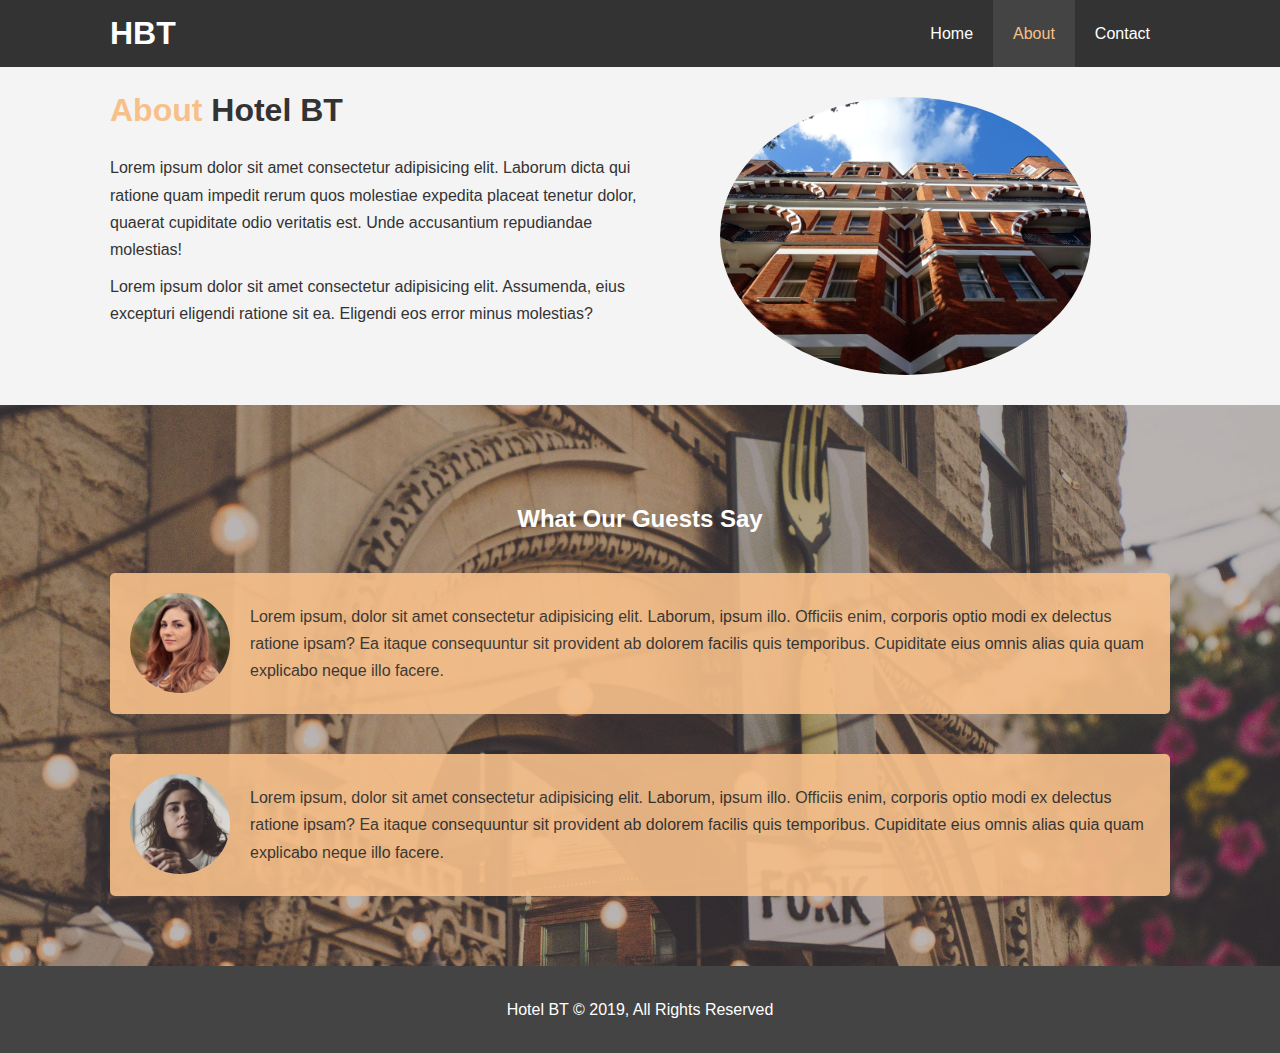
<file: about.html>
<!DOCTYPE html>
<html lang="en">
<head>
    <meta charset="UTF-8">
    <meta name="viewport" content="width=device-width, initial-scale=1.0">
    <meta name="description" content="Welcome to the most extraordinary hotel in Boston Massachusetts">
    <meta name="keywords" content="hotel, boston hotel, new england hotel">
    <title>Hotel BT | About</title>
    <link rel="stylesheet" href="style.css">
    <link rel="stylesheet" media="screen and (max-width: 760px)" href="mobile.css">
</head>
<body>
    <header>
        <nav id="navbar">
            <div class="container">
                <h1 class="logo">
                    <a href="index.html">HBT</a>
                </h1>
                <ul>
                    <li><a href="index.html">Home</a></li>
                    <li><a href="about.html" class="current">About</a></li>
                    <li><a href="contact.html">Contact</a></li>
                </ul>
            </div>
        </nav>

    </header>

    <section id="about-info" class="bg-light py-3">
        <div class="container">
            <div class="info-left">
                <h1 class="l-heading"><span class="text-primary">About</span> Hotel BT</h1>
                <p>Lorem ipsum dolor sit amet consectetur adipisicing elit. Laborum dicta qui ratione quam impedit rerum quos molestiae expedita placeat tenetur dolor, quaerat cupiditate odio veritatis est. Unde accusantium repudiandae molestias!</p>
                <p>Lorem ipsum dolor sit amet consectetur adipisicing elit. Assumenda, eius excepturi eligendi ratione sit ea. Eligendi eos error minus molestias?</p>
            </div>
            <div class="info-right">
                <img src="./images/photo-2.jpg" alt="Hotel">
            </div>
        </div>
    </section>

    <div class="clr"></div>

    <section id="testimonials" class="py-3">
        <div class="container">
            <h2 class="l-heading">What Our Guests Say</h2>
            <div class="testimonial bg-primary">
                <img src="./images/person-1.jpg" alt="Samantha">
                <p>Lorem ipsum, dolor sit amet consectetur adipisicing elit. Laborum, ipsum illo. Officiis enim, corporis optio modi ex delectus ratione ipsam? Ea itaque consequuntur sit provident ab dolorem facilis quis temporibus. Cupiditate eius omnis alias quia quam explicabo neque illo facere.</p>
            </div>
            <div class="testimonial bg-primary">
                <img src="./images/person-2.jpg" alt="Jen">
                <p>Lorem ipsum, dolor sit amet consectetur adipisicing elit. Laborum, ipsum illo. Officiis enim, corporis optio modi ex delectus ratione ipsam? Ea itaque consequuntur sit provident ab dolorem facilis quis temporibus. Cupiditate eius omnis alias quia quam explicabo neque illo facere.</p>
            </div>
        </div>
    </section>
    
    <footer id="main-footer">
          <p>Hotel BT &copy; 2019, All Rights Reserved</p>
    </footer>
</body>
</html>
</file>
<file: style.css>
*
{
    margin: 0;
    padding: 0;
    box-sizing: border-box;
}
html, body
{
    font-family: 'Segoe UI', Tahoma, Geneva, Verdana, sans-serif;
    line-height: 1.7em;
}
a
{
    color: #333;
    text-decoration: none;
}
h1, h2, h3
{
    padding-bottom: 20px;
}
p
{
    margin: 10px 0;
}

/* Utility Classes, CLASS YOU CAN USE MORE THAN ONCE IN YOUR HTML */
.container
{
    margin: auto;
    max-width: 1100px;
    overflow: auto; /* So it always show the background and doesn't go out of it */
    padding: 0 20px;
}
.text-primary
{
    color: #f7c08a;
}
.lead
{
    font-size: 20px;
}
.btn
{
    display: inline-block;
    font-size: 18px;
    color: #fff;
    background-color: #333;
    padding: 13px 20px;
    border: none;
    cursor: pointer;
}
.btn:hover
{
    background-color: #f7c08a; 
    color: #333;  
}
.btn-light
{
    background-color: #f4f4f4;
    color: #333;
}
.bg-dark
{
    background-color: #333;
    color: #fff;
}
.bg-light
{
    background-color: #f4f4f4;
    color: #333;
}
.bg-primary
{
    background-color: #f7c08a;
    color: #333;
}
.clr
{
    clear: both;
}
.l-hading
{
    font-size: 40px ;
    line-height: 1.2;
}

/* Padding Classes*/
.py-1 {padding: 10px 0;}
.py-2 {padding: 20px 0;}
.py-3 {padding: 30px 0;}

/*  NAVBAR  */
#navbar
{
    background-color: #333;
    color: #fff;
    overflow: auto;
}
#navbar a
{
    color: #fff;
}
#navbar .logo
{
    float: left;
    padding-top: 20px;
}
#navbar ul 
{
    list-style-type: none;
    float: right;
}
#navbar ul li 
{
    float: left;
}
#navbar ul li a
{
    display: block;
    padding: 20px;
    text-align: center;
}
#navbar ul li a:hover, #navbar ul li a.current
{
    background-color: #444;
    color: #f7c08a;
}
#showcase 
{
    background: url(./images/showcase.jpg) no-repeat center center/cover;
    height: 600px;
}
#showcase .showcase-content
{
    color: #fff;
    text-align: center;
    padding-top: 170px;
}
#showcase .showcase-content h1
{
    font-size: 60px;
    line-height: 1.2em;
}
#showcase .showcase-content p
{
    padding-bottom: 20px;
    line-height: 1.7em;
}

/* Home Info */
#home-info
{
    height: 450px;
}
#home-info .info-img 
{
    float: left;
    width: 50%;
    background: url(./images/photo-1.jpg) no-repeat;
    min-height: 100%;
}
#home-info .info-content
{
    float: right;
    width: 50%;
    height: 100%;
    text-align: center;
    padding: 50px 30px;
    overflow: hidden;
}
#home-info .info-content p
{
    padding-bottom: 30px;
}

/*  Feature  */
.box
{
    float: left;
    width: 33.3%;
    padding: 50px;
    text-align: center;
}
.box i
{
    margin-bottom: 10px;
}

/* ABOUT INFO */
#about-info .info-right
{
    float: right;
    width: 50%;
    min-height: 100%;
}

#about-info .info-right img
{
    display: block;
    margin: auto;
    width: 70%;
    border-radius: 50%;
}

#about-info .info-left
{
    float: left;
    width: 50%;
    min-height: 100%;
}

/* Testimonials */
#testimonials
{
    height: 100%;
    background: url(./images/test-bg.jpg) no-repeat center center/cover;
    padding-top: 100px;
}
#testimonials h2
{
    color: #fff;
    text-align: center;
    padding-bottom: 40px;
}
#testimonials .testimonial
{
    padding: 20px;
    margin-bottom: 40px;
    border-radius: 5px;
    opacity: 0.9;
}
#testimonials .testimonial img
{
    width: 100px;
    float: left;
    margin-right: 20px;
    border-radius: 50%;
}

/* Contact Form */
#contact-form .form-group
{
    margin-bottom: 20px;
}
#contact-form label
{
    display: block;
    margin-bottom: 5px;
}
#contact-form input, #contact-form textarea
{
    width: 100%;
    padding: 10px;
    border: 1px solid #ddd;

}
#contact-form textarea
{
    height: 200px;
}
#contact-form input:focus, #contact-form textarea:focus
{
    outline: none;
    border: #f7c08a;
}
/* Footer */
#main-footer
{
    text-align: center;
    background-color: #444;
    color: white;
    padding: 20px;
}
</file>
<file: mobile.css>
#navbar .logo
{
    float: none;
    text-align: center;
}
#navbar ul, #navbar ul li
{
    float: none;
}
#navbar ul li a
{
    padding: 5px;
    border-bottom: #444 dotted 1px;
}

/* Showcase */
#showcase
{
    height: 100%;
}
#showcase .showcase-content
{
    padding-top: 70px;
    padding-bottom: 30px;
}

/* Home Info */
#home-info .info-img
{
    display: none ;
}
#home-info .info-content
{
    float: none;
    width: 100%;
    padding: 1.5rem 0;
}

/* Boxes */
.box
{
    float: none;
    width: 100%;
}

/* About */
#about-info .info-right, #about-info .info-left
{
    float: none;
    width: 100%;
}
#about-info .info-right
{
    margin-top: 30px;
}
.l-heading 
{
    text-align: center;
}

/* Contact */
#contact-info .box
{
    border-bottom: #444 dotted 1px;
}
</file>
